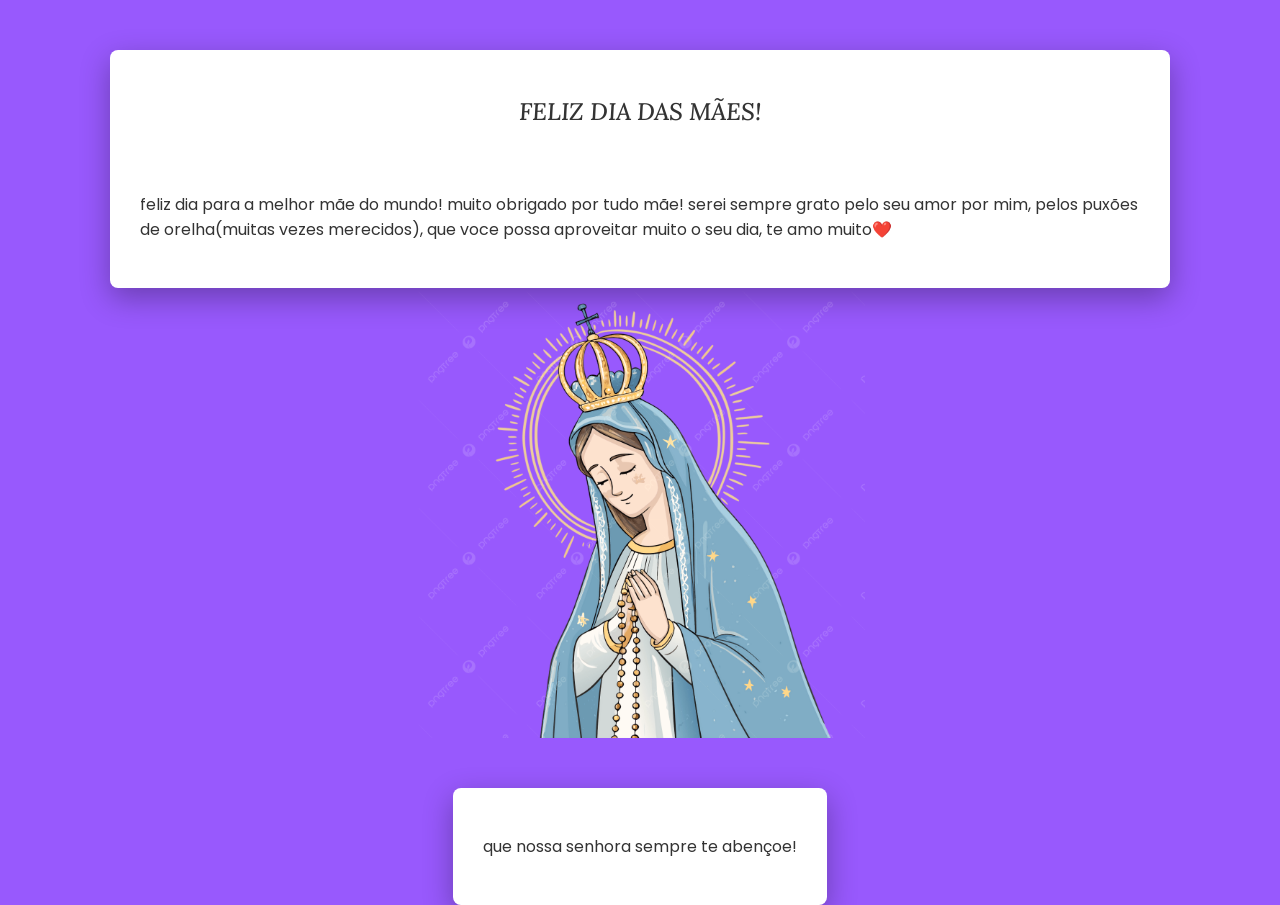
<file: pagina2.html>
<!DOCTYPE html>
<html lang="en">
<head>
     <meta charset="UTF-8">
    <meta name="viewport" content="width=device-width, initial-scale=1.0">
    <title>Dia das Mães</title>
    <link rel="stylesheet" href="pagina2.css">
    
    <link rel="preconnect" href="https://fonts.googleapis.com">
    <link rel="preconnect" href="https://fonts.gstatic.com" crossorigin>
    <link href="https://fonts.googleapis.com/css2?family=Lora:ital,wght@0,600;1,600&family=Poppins:wght@300;500&display=swap" rel="stylesheet">
</head>
<body>

            <div id="texto-mae">
            <h1>FELIZ DIA DAS MÃES!</h1>
            <p>feliz dia para a melhor mãe do mundo! 
                muito obrigado por tudo mãe! serei sempre grato pelo seu amor por mim, pelos puxões de orelha(muitas vezes merecidos),  que voce possa aproveitar muito o seu dia, te amo muito❤️
            </p>
        </div>

        <img src="fotos/imagem_nossa_senhora.png" alt="">

        <div id="nossa-senhora">
            <p>que nossa senhora sempre te abençoe!</p>

        </div>
    </div>
</body>
<script src="pagina2.js"></script>
</html>
</file>
<file: pagina2.css>
:root {
    --purple-deep: #2d005d;
    --purple-vibrant: #6a0dad;
    --purple-soft: #e0b0ff;
    --canvas-white: #fcfaf7;
    --shadow-art: rgba(45, 0, 93, 0.2);
}

body {
    margin: 0;
    padding: 0;
    min-height: 100vh;
    display: flex;
    align-items: center;
    justify-content: center;
    flex-direction: column;
    background-color: #9859fd;
    /* Textura de papel/tela */
    background-image: url("https://www.transparenttextures.com/patterns/natural-paper.png");
    font-family: 'Poppins', sans-serif;
    color: var(--purple-deep);
    overflow-x: hidden;
}

/* Manchas de tinta abstratas no fundo */
.spot {
    position: fixed;
    border-radius: 50%;
    filter: blur(60px);
    z-index: -1;
    opacity: 0.4;
}
.spot-1 { width: 300px; height: 300px; background: var(--purple-soft); top: -50px; left: -50px; }
.spot-2 { width: 400px; height: 400px; background: #d1c4e9; bottom: -100px; right: -100px; }

.main-container {
    width: 90%;
    max-width: 600px;
    text-align: center;
    padding: 20px;
}

.exhibition-label {
    text-transform: uppercase;
    letter-spacing: 3px;
    font-size: 0.7rem;
    font-weight: 600;
    margin-bottom: 10px;
    color: var(--purple-vibrant);
}

h1 {
    font-family: 'Lora', serif;
    font-style: italic;
    font-size: 1.8rem;
    margin-bottom: 40px;
    font-weight: 500;
    min-height: 80px;
    transition: all 0.6s ease;
}

/* A Moldura do Quadro - Versão sem inclinação */
.canvas-area {
    position: relative;
    display: inline-block;
    cursor: pointer;
    transition: transform 0.4s ease; /* Mantém a transição suave */
}

.canvas-area:hover {
    /* Removemos o rotate(-1deg) e deixamos apenas o leve zoom */
    transform: scale(1.02); 
}

.art-frame {
    background: white;
    padding: 20px; /* O 'Passe-partout' da galeria */
    box-shadow: 
        10px 10px 0px var(--purple-soft), /* Detalhe moderno */
        0 20px 40px var(--shadow-art);
    border: 1px solid #ddd;
    line-height: 0;
}

img {
    width: 100%;
    max-width: 450px;
    aspect-ratio: 1/1;
    object-fit: cover;
    filter: sepia(0.1) contrast(1.05); /* Toque artístico sutil */
    transition: opacity 0.5s ease;
}

/* Decoração embaixo da foto que lembra pincelada */
.brush-stroke {
    height: 6px;
    width: 60%;
    background: var(--purple-vibrant);
    margin: 25px auto 0;
    border-radius: 50% 20% 40% 10%;
    opacity: 0.6;
}





/* Responsividade */
@media (max-width: 500px) {
    h1 { font-size: 1.4rem; }
    .art-frame { padding: 12px; }
}

#texto-mae {
    background-color: white; /* O quadrado branco */
    color: #333;             /* Texto escuro para ler no branco */
    padding: 30px;
    margin-top: 50px;
    border-radius: 8px;      /* Leve arredondamento para ficar moderno */
    box-shadow: 0 10px 30px rgba(0,0,0,0.3);
    text-align: left;    
    width: 1000px;    /* Texto da carta alinhado à esquerda */
}

#texto-mae h1 {
    font-family: 'Lora', serif;
    color: var(--purple-main);
    font-size: 1.5rem;
    margin-bottom: 15px;
    text-align: center;
}

#nossa-senhora{
    background-color: white; /* O quadrado branco */
    color: #333;             /* Texto escuro para ler no branco */
    padding: 30px;
    margin-top: 50px;
    border-radius: 8px;      /* Leve arredondamento para ficar moderno */
    box-shadow: 0 10px 30px rgba(0,0,0,0.3);
    text-align: left;   
    text-align: center;
         /* Texto da carta alinhado à esquerda */
}

#nossa-senhora h1 {
    font-family: 'Lora', serif;
    color: var(--purple-main);
    font-size: 1.5rem;
    margin-bottom: 15px;
    text-align: center;
}
</file>
